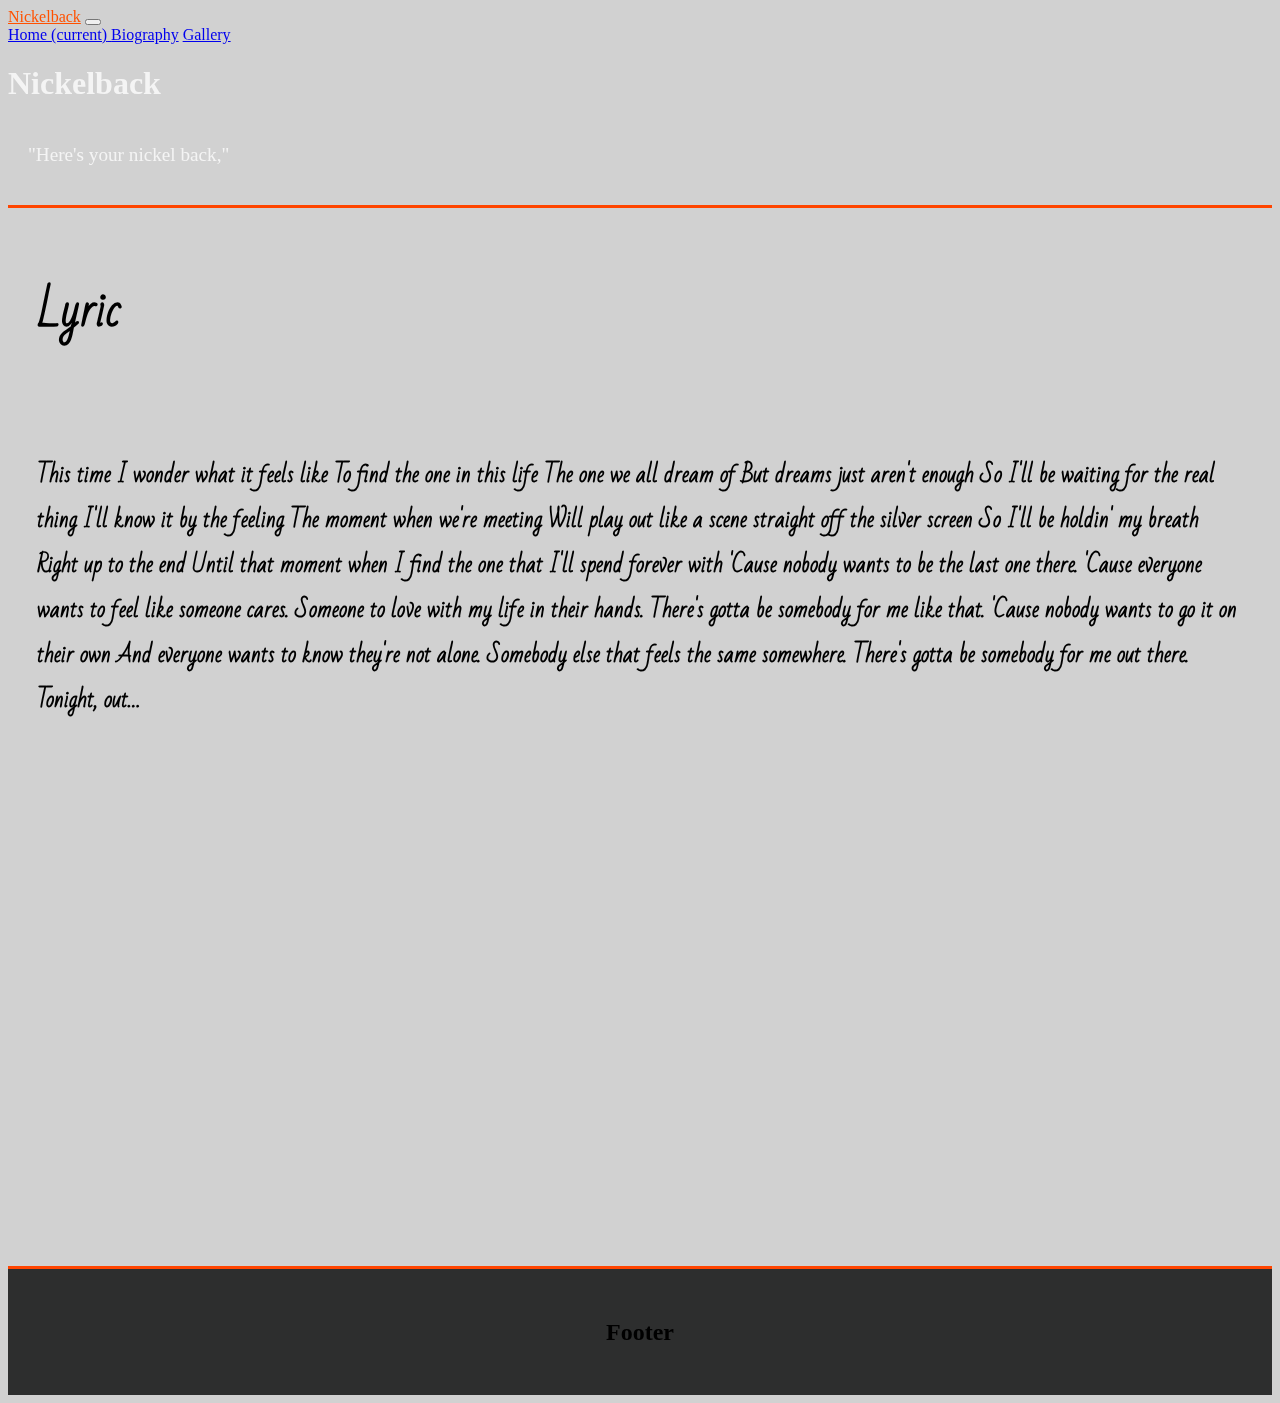
<file: index.html>
<html>

<head>
    <title>Nickelback</title>
    <meta name="viewport" content="width=device-width, initial-scale=1">
    <link href="https://fonts.googleapis.com/css?family=Bad+Script" rel="stylesheet">
    <link href="https://maxcdn.bootstrapcdn.com/bootstrap/4.0.0-beta.3/css/bootstrap.min.css" rel="stylesheet" integrity="sha384-Zug+QiDoJOrZ5t4lssLdxGhVrurbmBWopoEl+M6BdEfwnCJZtKxi1KgxUyJq13dy"
        crossorigin="anonymous">
    <link href="https://fonts.googleapis.com/css?family=Roboto+Condensed" rel="stylesheet">
    <script src="https://code.jquery.com/jquery-3.2.1.min.js" integrity="sha256-hwg4gsxgFZhOsEEamdOYGBf13FyQuiTwlAQgxVSNgt4="
        crossorigin="anonymous"></script>
    <script src="https://maxcdn.bootstrapcdn.com/bootstrap/4.0.0/js/bootstrap.bundle.min.js" integrity="sha384-feJI7QwhOS+hwpX2zkaeJQjeiwlhOP+SdQDqhgvvo1DsjtiSQByFdThsxO669S2D"
        crossorigin="anonymous"></script>
    <link rel="stylesheet" type="text/css" href="styles.css">
</head>

<body>
    <div class="container-fluid">
        <header>
            <nav class="navbar navbar-expand-lg navbar-dark bg-dark">
                <a class="navbar-brand" href="">Nickelback</a>
                <button class="navbar-toggler" type="button" data-toggle="collapse" data-target="#navbarNavAltMarkup" aria-controls="navbarNavAltMarkup"
                    aria-expanded="false" aria-label="Toggle navigation">
                    <span class="navbar-toggler-icon"></span>
                </button>
                <div class="collapse navbar-collapse" id="navbarNavAltMarkup">
                    <div class="navbar-nav">
                        <a class="nav-item nav-link active" href="#">Home
                            <span class="sr-only">(current)</span>
                        </a>
                        <a class="nav-item nav-link" href="./about/about.html">Biography</a>
                        <a class="nav-item nav-link" href="./gallery/gallery.html">Gallery</a>
                    </div>
                </div>
            </nav>
        </header>
        <div class="jumbotron jumbotron-fluid">
            <div class="container-fluid">
                <h1 class="display-4">Nickelback</h1>
                <p class="lead title-subtitle">"Here's your nickel back,"</p>
            </div>
        </div>

        <div class="container-fluid">
            <div class="row">
                <div class="col-12 col-sm-12 col-md-6 col-lg-6 lyric">
                    <h1>
                        <strong>Lyric</strong>
                    </h1>
                    <br>
                    <p>This time I wonder what it feels like To find the one in this life The one we all dream of But dreams
                        just aren't enough So I'll be waiting for the real thing I'll know it by the feeling The moment when
                        we're meeting Will play out like a scene straight off the silver screen So I'll be holdin' my breath
                        Right up to the end Until that moment when I find the one that I'll spend forever with 'Cause nobody
                        wants to be the last one there. 'Cause everyone wants to feel like someone cares. Someone to love
                        with my life in their hands. There's gotta be somebody for me like that. 'Cause nobody wants to go
                        it on their own And everyone wants to know they're not alone. Somebody else that feels the same somewhere.
                        There's gotta be somebody for me out there. Tonight, out…
                    </p>
                </div>
                <div class="col-12 col-sm-12 col-md-6 col-lg-6 soundcloud">
                    <iframe width="100%" height="500" scrolling="no" frameborder="no" allow="autoplay" src="https://w.soundcloud.com/player/?url=https%3A//api.soundcloud.com/tracks/214807162&amp;color=%23090808&amp;auto_play=false&amp;hide_related=false&amp;show_comments=false&amp;show_user=true&amp;show_reposts=false&amp;show_teaser=false&amp;visual=true">
                    </iframe>
                </div>
            </div>
        </div>

        <footer class="footer">
            <div class="container">
                <h2 class="text-muted">Footer</h2>
            </div>
        </footer>
    </div>
</body>

</html>
</file>
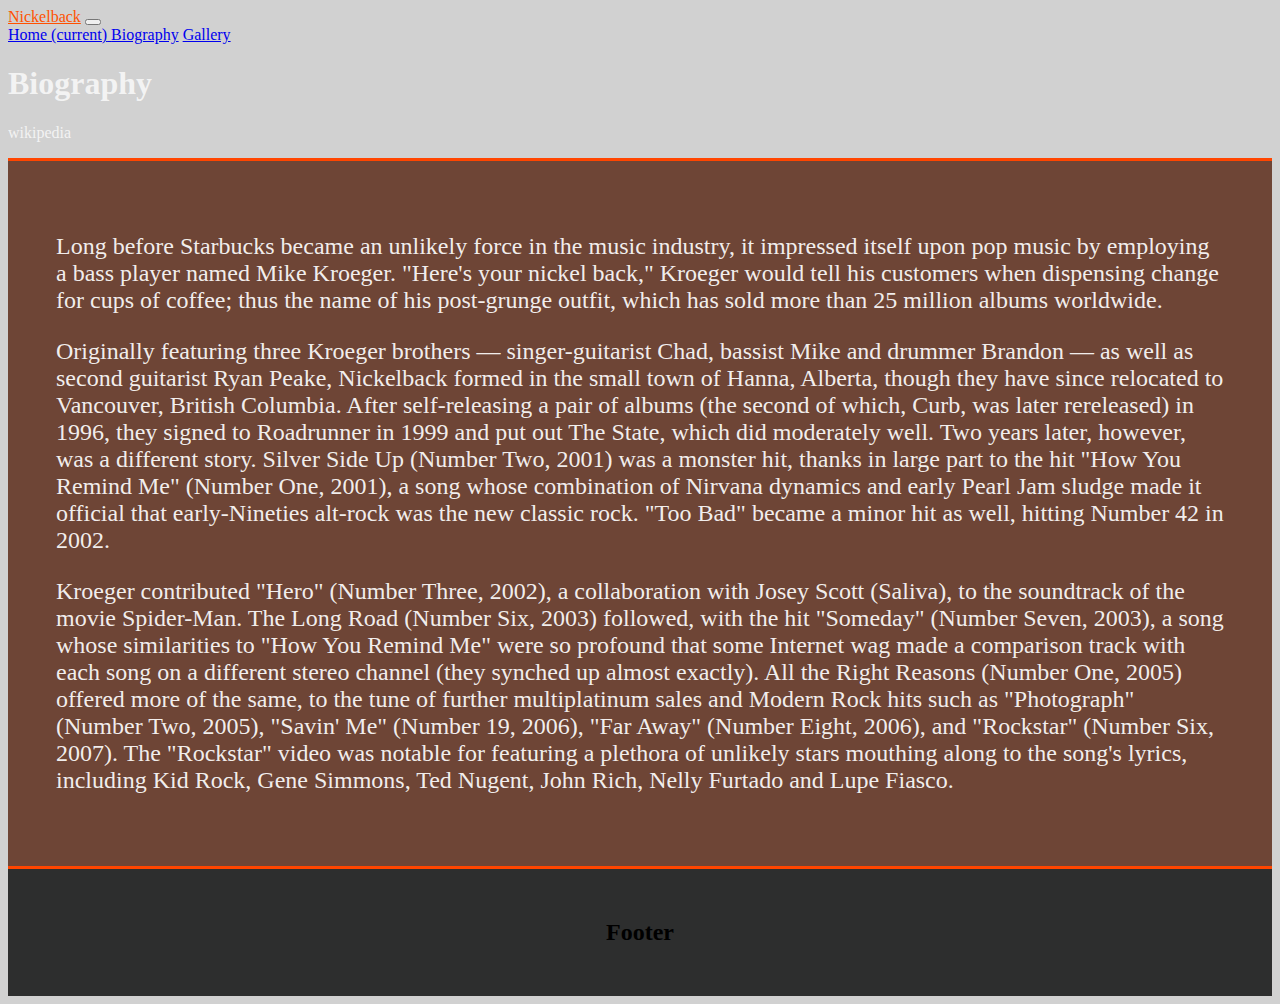
<file: about/about.html>
<html>

<head>
    <title>Nickelback</title>
    <meta name="viewport" content="width=device-width, initial-scale=1">
    <link href="https://fonts.googleapis.com/css?family=Bad+Script" rel="stylesheet">
    <link href="https://maxcdn.bootstrapcdn.com/bootstrap/4.0.0-beta.3/css/bootstrap.min.css" rel="stylesheet" integrity="sha384-Zug+QiDoJOrZ5t4lssLdxGhVrurbmBWopoEl+M6BdEfwnCJZtKxi1KgxUyJq13dy"
        crossorigin="anonymous">
    <link href="https://fonts.googleapis.com/css?family=Roboto+Condensed" rel="stylesheet">
    <script src="https://code.jquery.com/jquery-3.2.1.min.js" integrity="sha256-hwg4gsxgFZhOsEEamdOYGBf13FyQuiTwlAQgxVSNgt4="
        crossorigin="anonymous"></script>
    <script src="https://maxcdn.bootstrapcdn.com/bootstrap/4.0.0/js/bootstrap.bundle.min.js" integrity="sha384-feJI7QwhOS+hwpX2zkaeJQjeiwlhOP+SdQDqhgvvo1DsjtiSQByFdThsxO669S2D"
        crossorigin="anonymous"></script>
    <link rel="stylesheet" type="text/css" href="../styles.css">
</head>

<body>
    <div class="container-fluid">
        <header>
            <nav class="navbar navbar-expand-lg navbar-dark bg-dark">
                <a class="navbar-brand" href="../index.html">Nickelback</a>
                <button class="navbar-toggler" type="button" data-toggle="collapse" data-target="#navbarNavAltMarkup" aria-controls="navbarNavAltMarkup"
                    aria-expanded="false" aria-label="Toggle navigation">
                    <span class="navbar-toggler-icon"></span>
                </button>
                <div class="collapse navbar-collapse" id="navbarNavAltMarkup">
                    <div class="navbar-nav">
                        <a class="nav-item nav-link" href="../index.html">Home
                            <span class="sr-only">(current)</span>
                        </a>
                        <a class="nav-item nav-link active" href="#">Biography</a>
                        <a class="nav-item nav-link" href="../gallery/gallery.html">Gallery</a>
                    </div>
                </div>
            </nav>
        </header>
        <div class="jumbotron jumbotron-fluid">
            <div class="container-fluid">
                <h1 class="display-4">Biography</h1>
                <p class="lead">wikipedia</p>
            </div>
        </div>
        <main class="container-fluid">
            <div class="row about-article">
                <div class="col">
                    <p>
                        Long before Starbucks became an unlikely force in the music industry, it impressed itself upon pop music by employing a bass
                        player named Mike Kroeger. "Here's your nickel back," Kroeger would tell his customers when dispensing
                        change for cups of coffee; thus the name of his post-grunge outfit, which has sold more than 25 million
                        albums worldwide.</p>
                    <p>Originally featuring three Kroeger brothers — singer-guitarist Chad, bassist Mike and drummer Brandon
                        — as well as second guitarist Ryan Peake, Nickelback formed in the small town of Hanna, Alberta,
                        though they have since relocated to Vancouver, British Columbia. After self-releasing a pair of albums
                        (the second of which, Curb, was later rereleased) in 1996, they signed to Roadrunner in 1999 and
                        put out The State, which did moderately well. Two years later, however, was a different story. Silver
                        Side Up (Number Two, 2001) was a monster hit, thanks in large part to the hit "How You Remind Me"
                        (Number One, 2001), a song whose combination of Nirvana dynamics and early Pearl Jam sludge made
                        it official that early-Nineties alt-rock was the new classic rock. "Too Bad" became a minor hit as
                        well, hitting Number 42 in 2002.
                    </p>
                    <p>
                        Kroeger contributed "Hero" (Number Three, 2002), a collaboration with Josey Scott (Saliva), to the soundtrack of the movie
                        Spider-Man. The Long Road (Number Six, 2003) followed, with the hit "Someday" (Number Seven, 2003),
                        a song whose similarities to "How You Remind Me" were so profound that some Internet wag made a comparison
                        track with each song on a different stereo channel (they synched up almost exactly). All the Right
                        Reasons (Number One, 2005) offered more of the same, to the tune of further multiplatinum sales and
                        Modern Rock hits such as "Photograph" (Number Two, 2005), "Savin' Me" (Number 19, 2006), "Far Away"
                        (Number Eight, 2006), and "Rockstar" (Number Six, 2007). The "Rockstar" video was notable for featuring
                        a plethora of unlikely stars mouthing along to the song's lyrics, including Kid Rock, Gene Simmons,
                        Ted Nugent, John Rich, Nelly Furtado and Lupe Fiasco.
                    </p>
                </div>
            </div>
        </main>
        <footer class="footer">
            <div class="container">
                <h2 class="text-muted">Footer</h2>
            </div>
        </footer>
    </div>
</body>

</html>
</file>
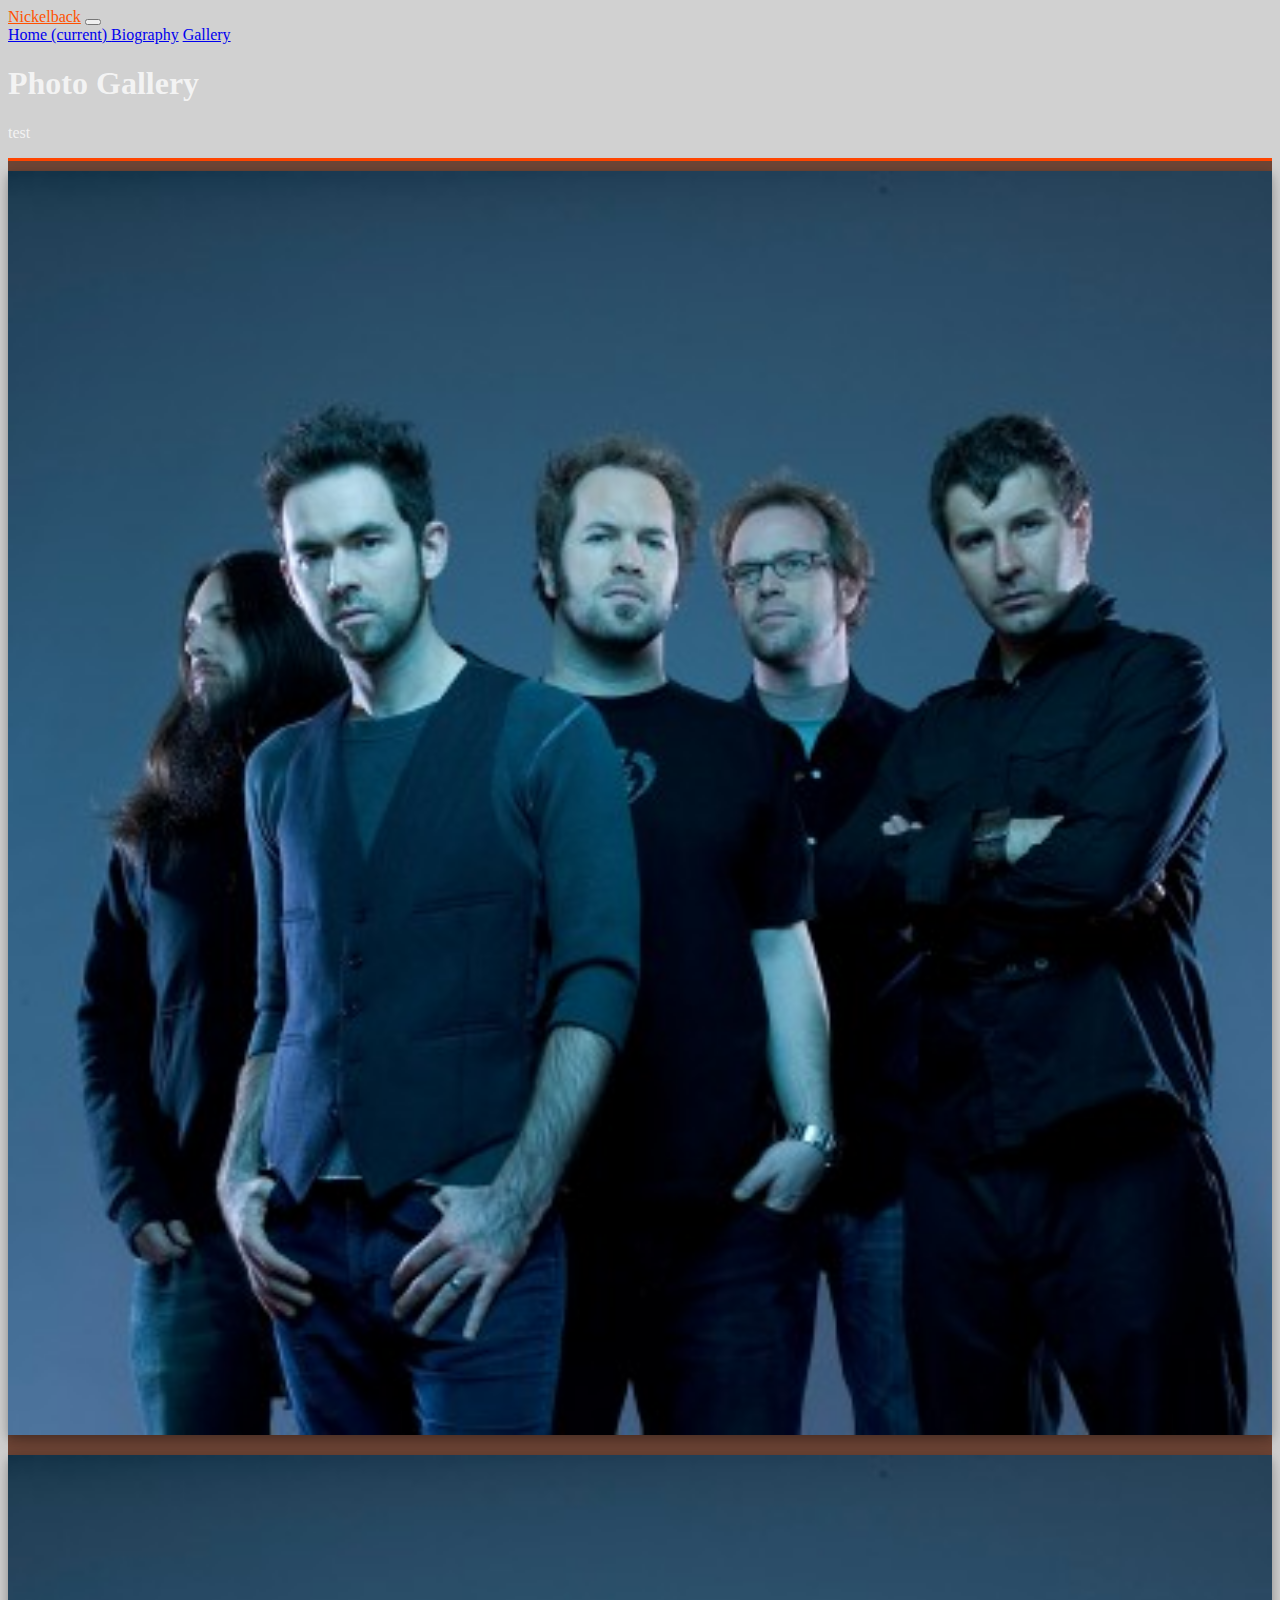
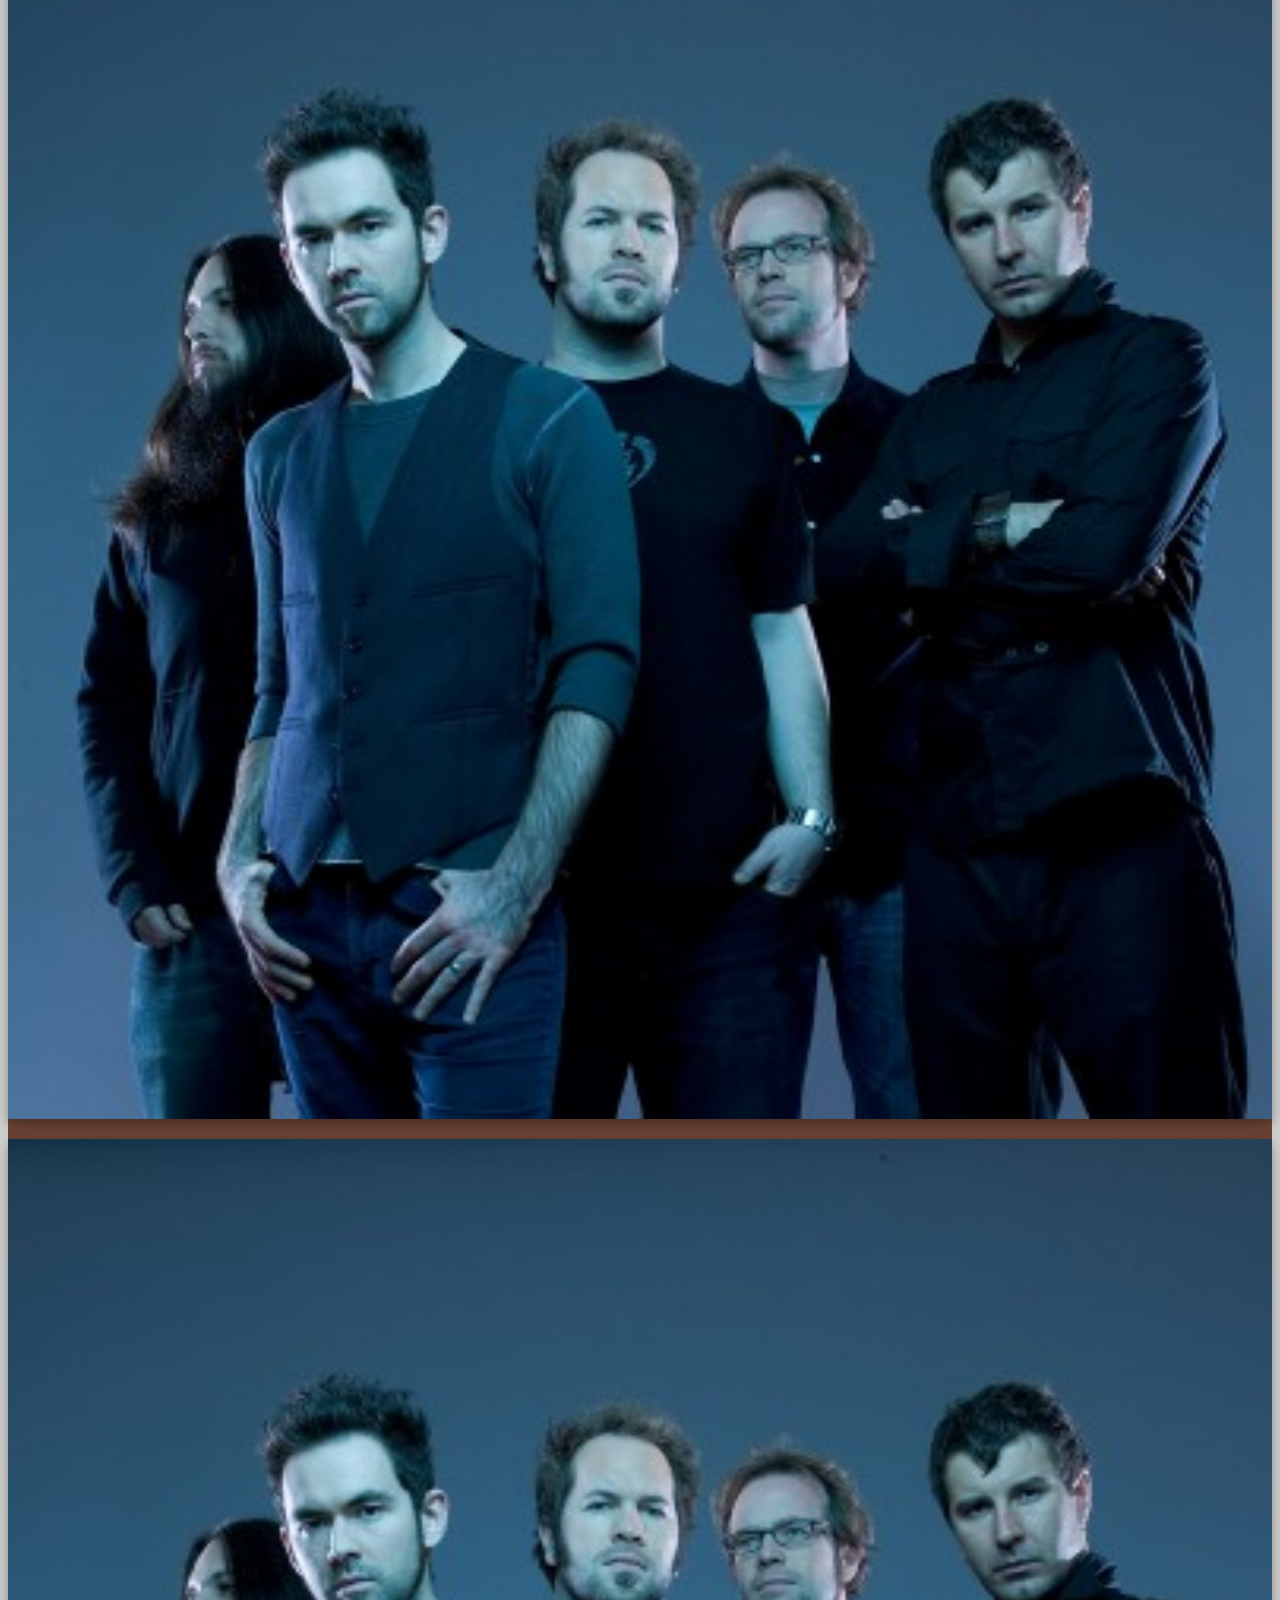
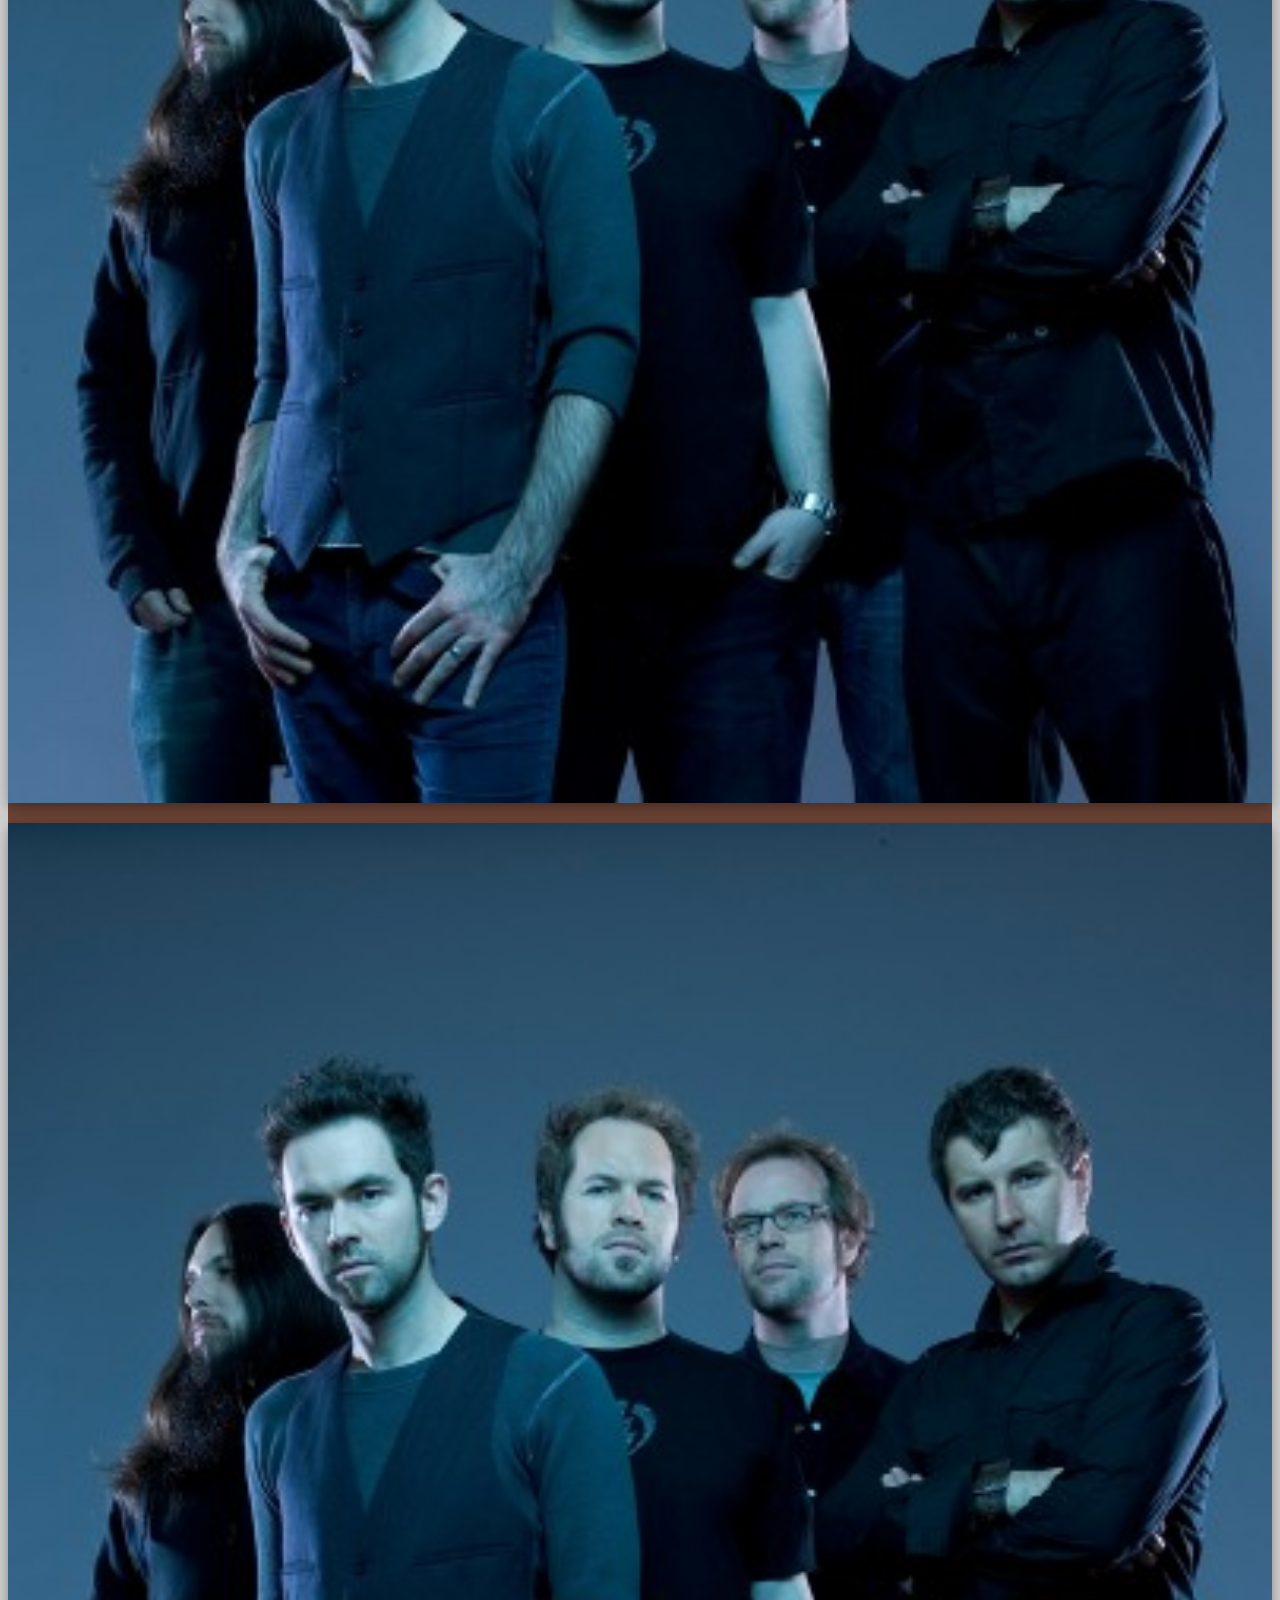
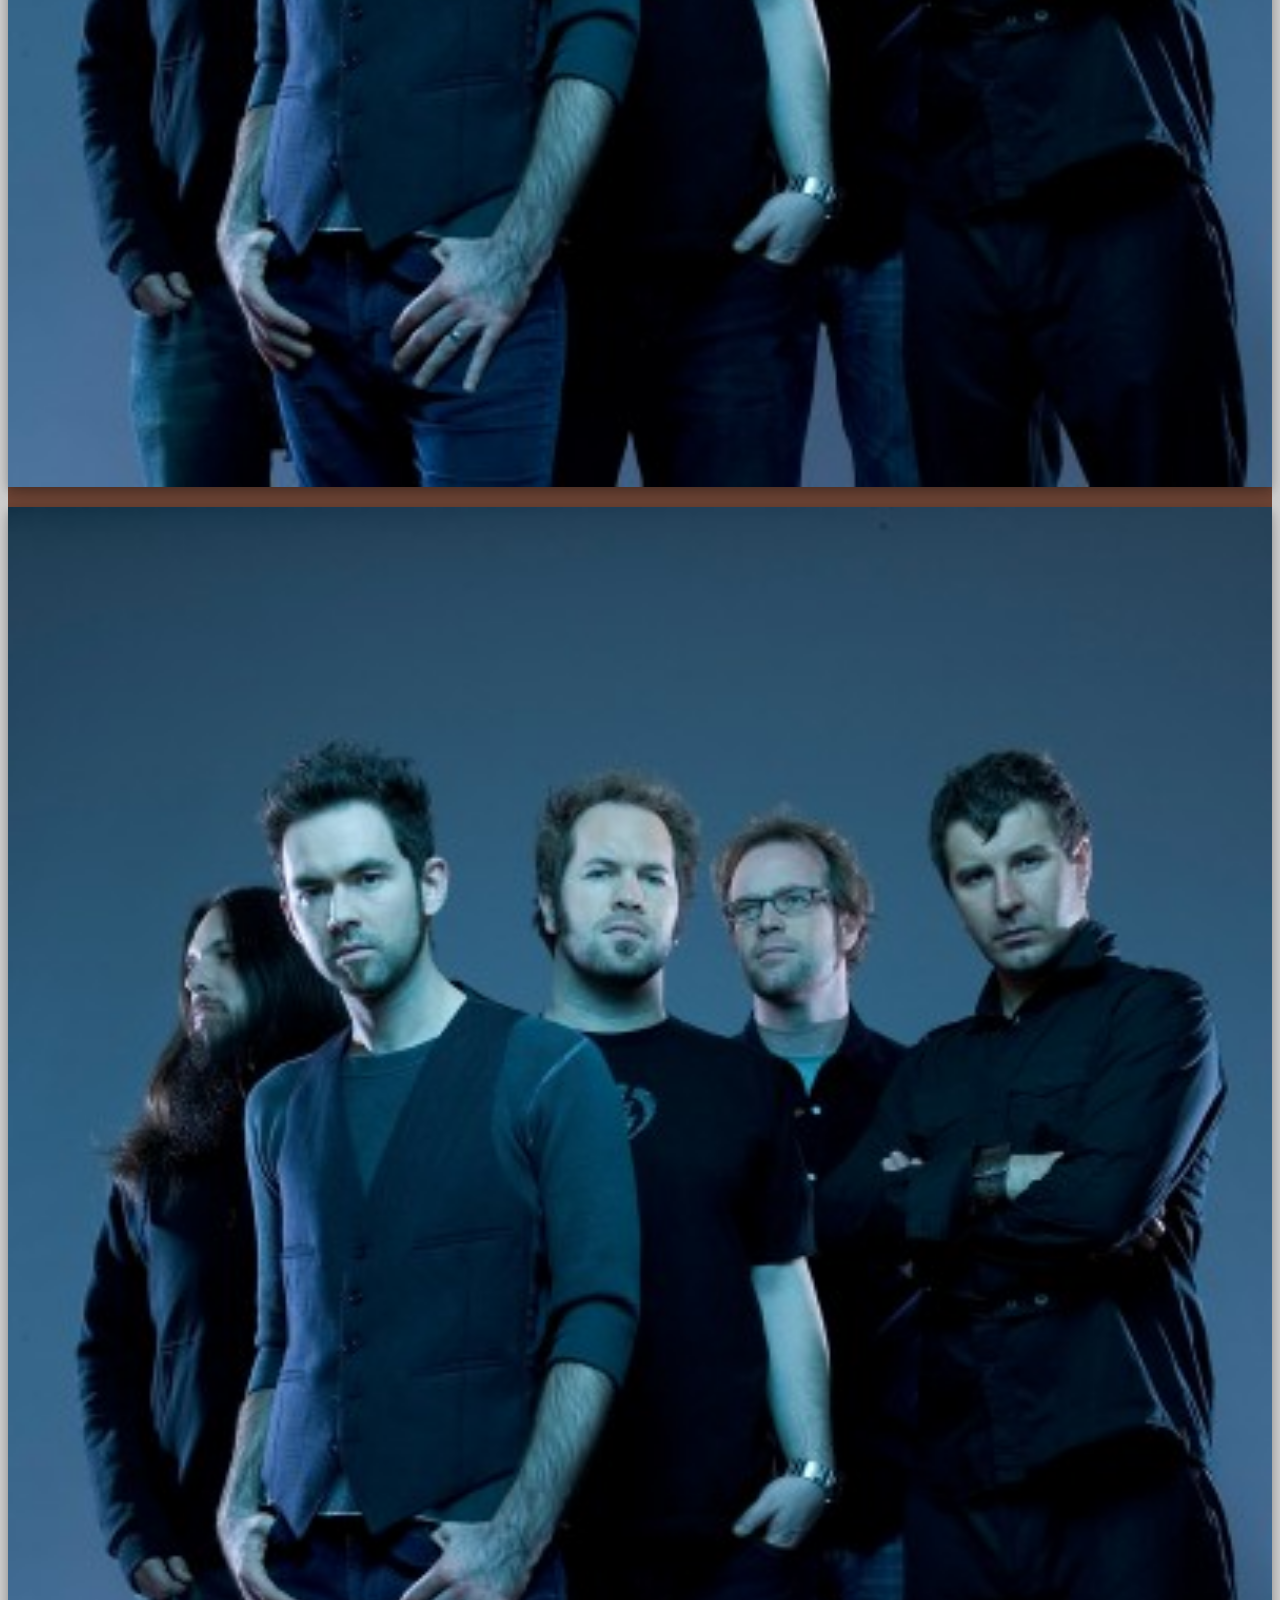
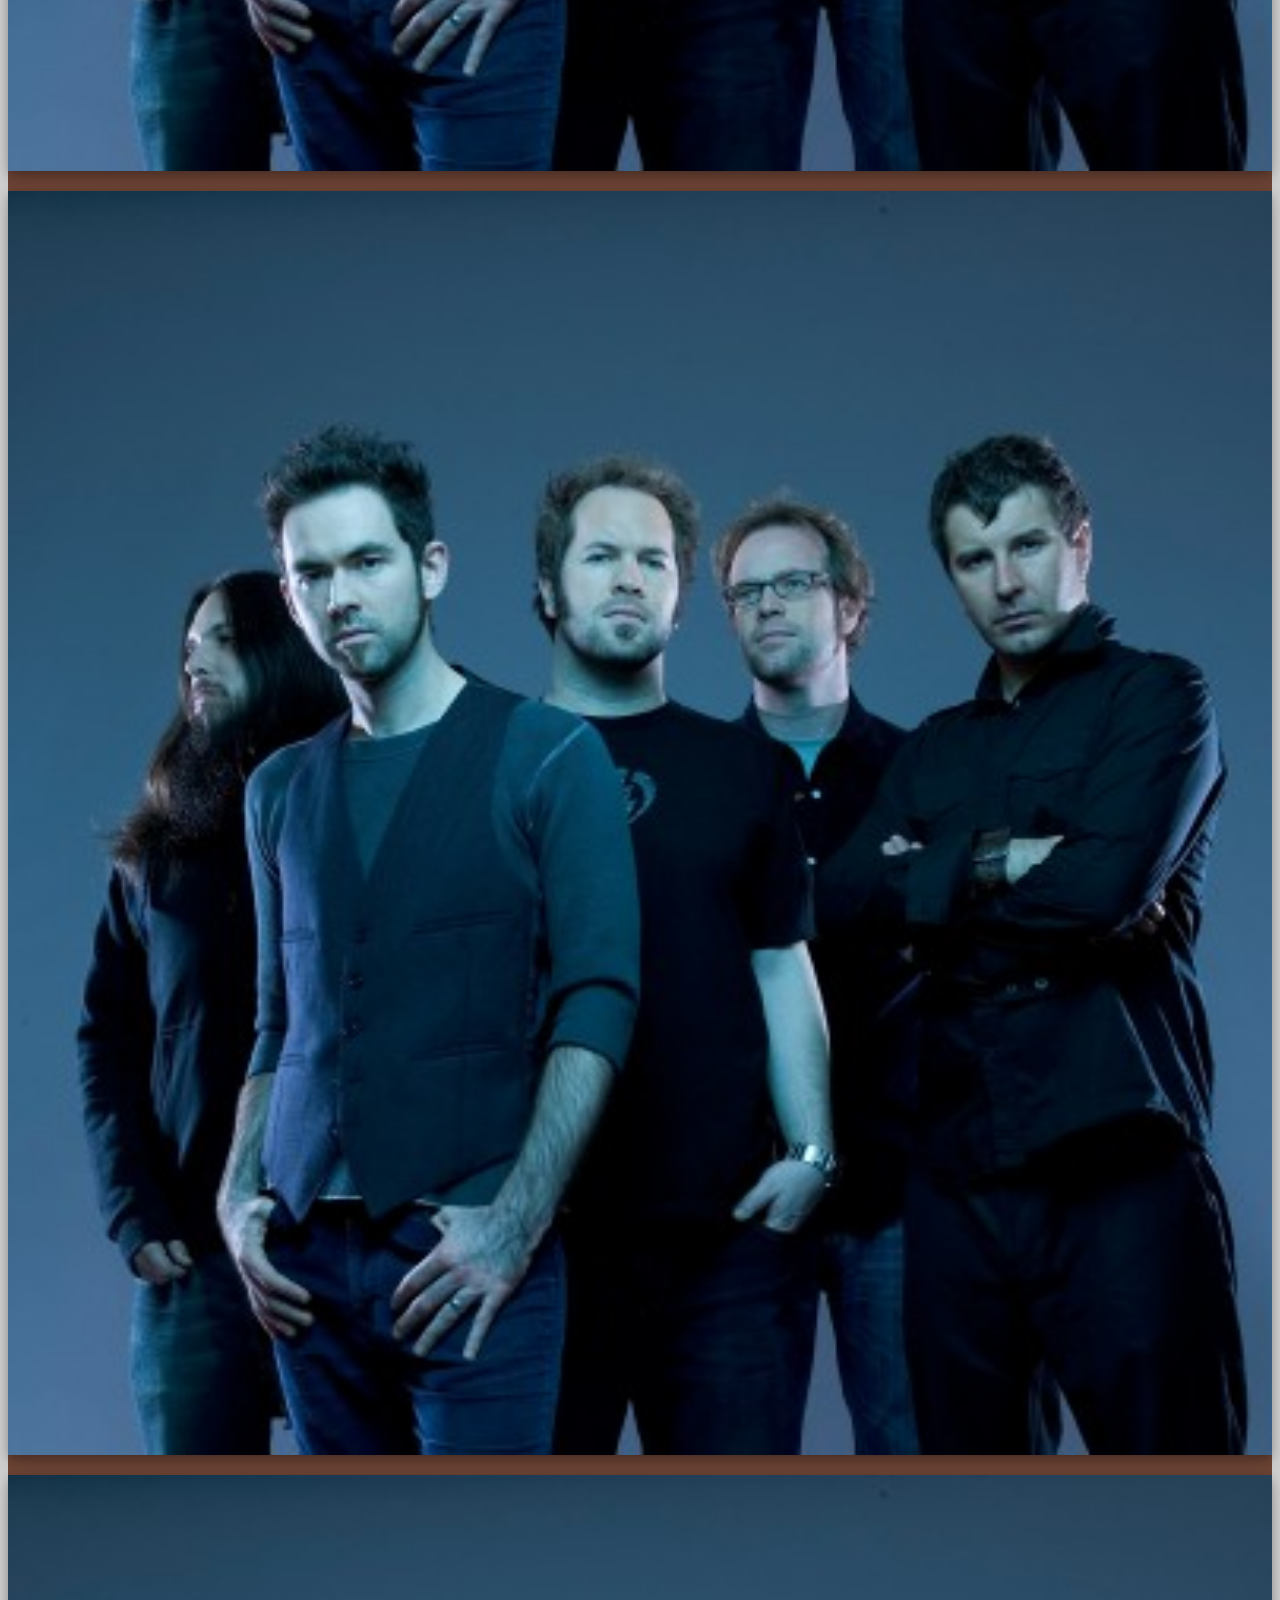
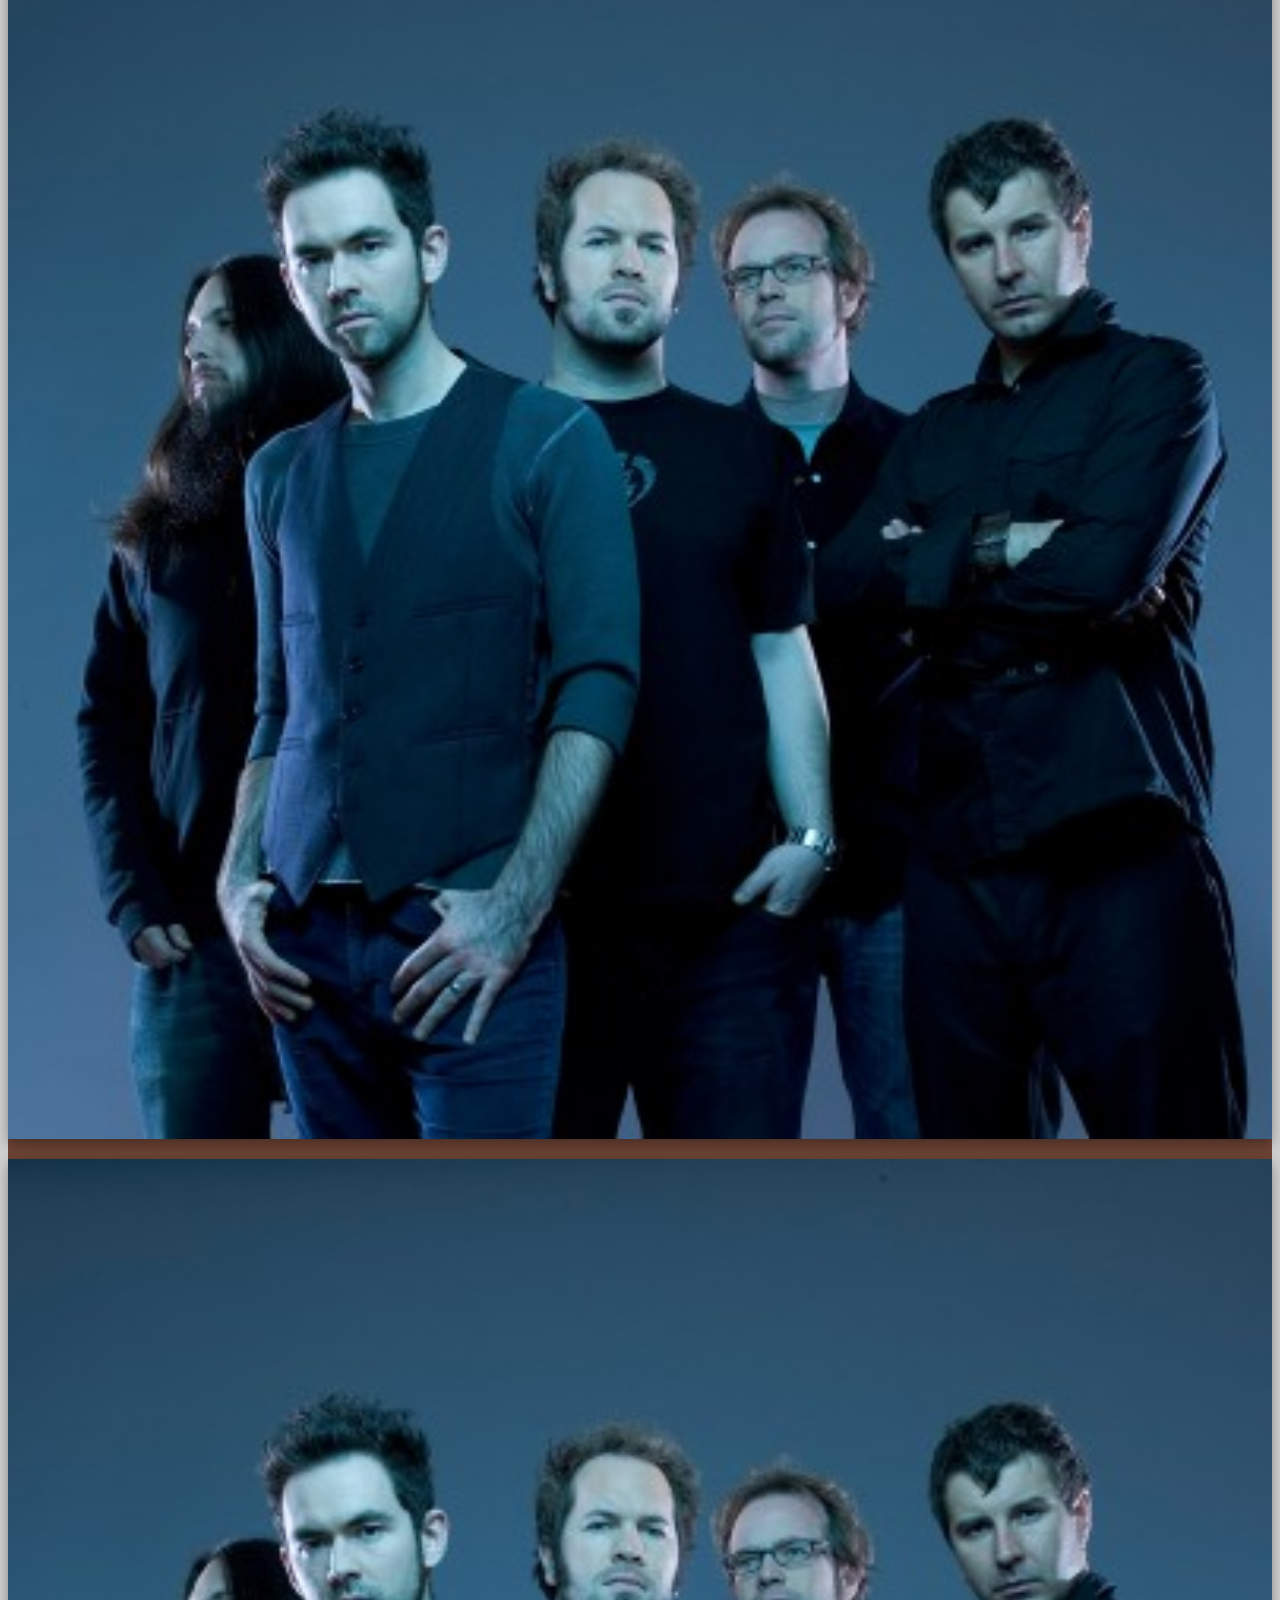
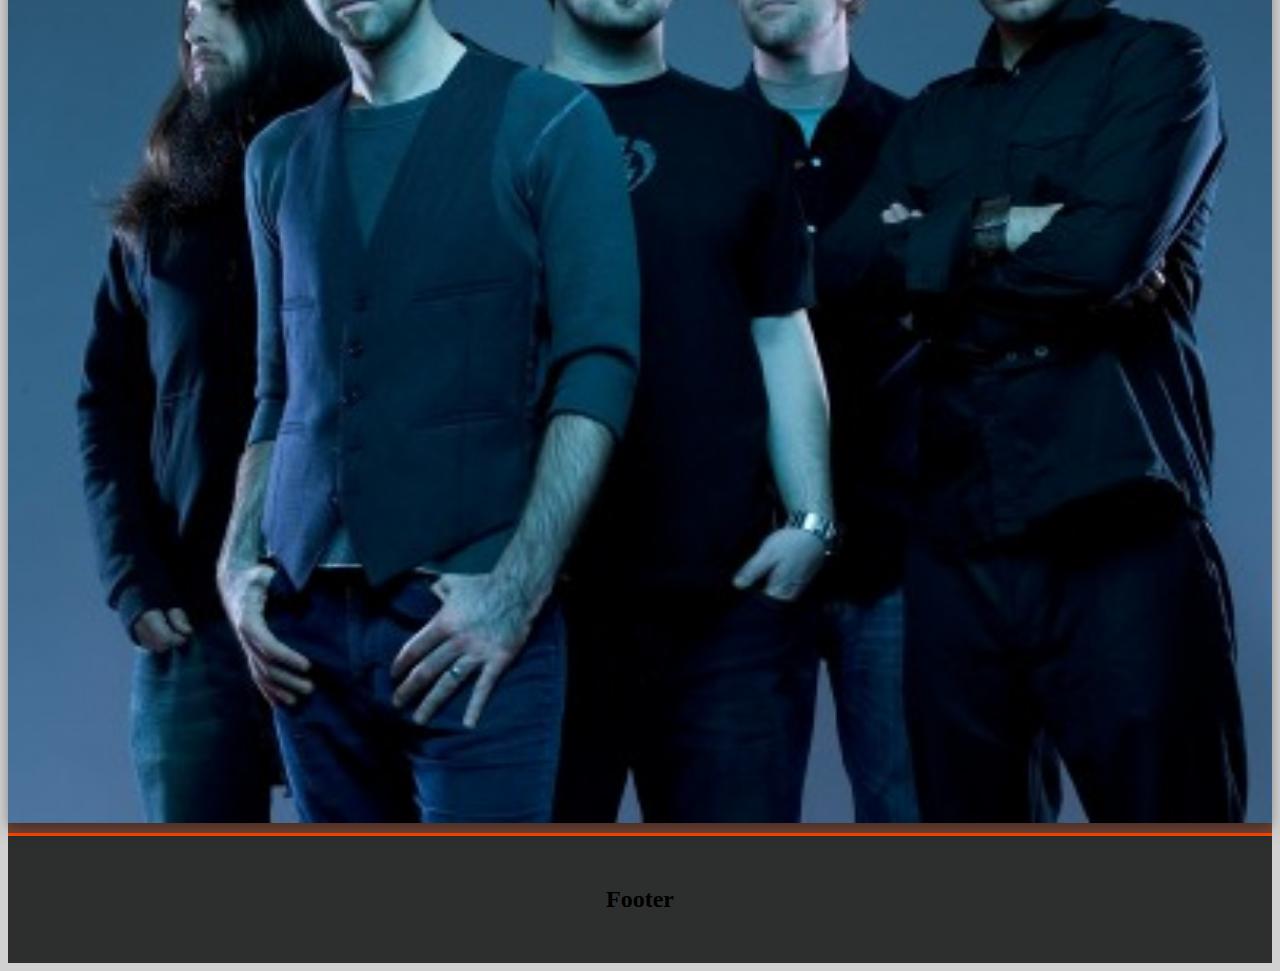
<file: gallery/gallery.html>
<html>

<head>
    <title>Nickelback</title>
    <meta name="viewport" content="width=device-width, initial-scale=1">
    <link href="https://fonts.googleapis.com/css?family=Bad+Script" rel="stylesheet">
    <link href="https://maxcdn.bootstrapcdn.com/bootstrap/4.0.0-beta.3/css/bootstrap.min.css" rel="stylesheet" integrity="sha384-Zug+QiDoJOrZ5t4lssLdxGhVrurbmBWopoEl+M6BdEfwnCJZtKxi1KgxUyJq13dy"
        crossorigin="anonymous">
    <link href="https://fonts.googleapis.com/css?family=Roboto+Condensed" rel="stylesheet">
    <script src="https://code.jquery.com/jquery-3.2.1.min.js" integrity="sha256-hwg4gsxgFZhOsEEamdOYGBf13FyQuiTwlAQgxVSNgt4="
        crossorigin="anonymous"></script>
    <script src="https://maxcdn.bootstrapcdn.com/bootstrap/4.0.0/js/bootstrap.bundle.min.js" integrity="sha384-feJI7QwhOS+hwpX2zkaeJQjeiwlhOP+SdQDqhgvvo1DsjtiSQByFdThsxO669S2D"
        crossorigin="anonymous"></script>
    <link rel="stylesheet" type="text/css" href="../styles.css">
</head>

<body>
    <div class="container-fluid">
        <header>
            <nav class="navbar navbar-expand-lg navbar-dark bg-dark">
                <a class="navbar-brand" href="../index.html">Nickelback</a>
                <button class="navbar-toggler" type="button" data-toggle="collapse" data-target="#navbarNavAltMarkup" aria-controls="navbarNavAltMarkup"
                    aria-expanded="false" aria-label="Toggle navigation">
                    <span class="navbar-toggler-icon"></span>
                </button>
                <div class="collapse navbar-collapse" id="navbarNavAltMarkup">
                    <div class="navbar-nav">
                        <a class="nav-item nav-link" href="../index.html">Home
                            <span class="sr-only">(current)</span>
                        </a>
                        <a class="nav-item nav-link" href="../about/about.html">Biography</a>
                        <a class="nav-item nav-link active" href="#">Gallery</a>
                    </div>
                </div>
            </nav>
        </header>
        <div class="jumbotron jumbotron-fluid">
            <div class="container-fluid">
                <h1 class="display-4">Photo Gallery</h1>
                <p class="lead">test</p>
            </div>
        </div>
        <div class="container-fluid">
            <div class="row gallery">
                <div class="col-xs-12 col-sm-6 col-md-4 col-lg-3">
                    <img src="../img/band.jpg" class="photo-album">
                </div>
                <div class="col-xs-12 col-sm-6 col-md-4 col-lg-3">
                    <img src="../img/band.jpg" class="photo-album">
                </div>
                <div class="col-xs-12 col-sm-6 col-md-4 col-lg-3">
                    <img src="../img/band.jpg" class="photo-album">
                </div>
                <div class="col-xs-12 col-sm-6 col-md-4 col-lg-3">
                    <img src="../img/band.jpg" class="photo-album">
                </div>
                <div class="col-xs-12 col-sm-6 col-md-4 col-lg-3">
                    <img src="../img/band.jpg" class="photo-album">
                </div>
                <div class="col-xs-12 col-sm-6 col-md-4 col-lg-3">
                    <img src="../img/band.jpg" class="photo-album">
                </div>
                <div class="col-xs-12 col-sm-6 col-md-4 col-lg-3">
                    <img src="../img/band.jpg" class="photo-album">
                </div>
                <div class="col-xs-12 col-sm-6 col-md-4 col-lg-3">
                    <img src="../img/band.jpg" class="photo-album">
                </div>
            </div>       
        </div>
        <footer class="footer">
            <div class="container">
                <h2 class="text-muted">Footer</h2>
            </div>
        </footer>
    </div>
</body>

</html>
</file>
<file: styles.css>
body{
    background-color: rgb(209, 209, 209);
}

.navbar-dark .navbar-brand{
    color: rgb(255, 81, 0);
    
}
.navbar-dark .navbar-brand:hover{
    color: rgb(255, 81, 0);
}

.jumbotron{
    color:rgba(255, 255, 255, 0.842);
    margin-bottom:0px;
    background-image: url(https://i1.sndcdn.com/artworks-AWBkmJlXcJ00-0-t500x500.jpg);
    background-repeat: no-repeat;
    background-attachment: fixed;
    background-size: cover;
    opacity: 0.9;
}

.footer{
    border-top:3px solid orangered;
    background-color: rgb(45, 46, 46);
    text-align: center;
    padding:30px;
}
.gallery{
    background-color: rgb(110, 69, 54);
    border-top: 3px solid orangered;
}
.photo-album{
    width: 100%;
    box-shadow: 0 4px 8px 0 rgba(0, 0, 0, 0.2), 0 6px 20px 0 rgba(0, 0, 0, 0.19);
    margin: 10px 0px;
    bordr: 2px solid rgb(175, 49, 3);
}
.about-article{
    border-top: 3px solid orangered;
    background-color: rgb(110, 69, 54);
    color: rgba(255, 255, 255, 0.925);
    overflow:scroll;
    font-weight: 200;
    font-size: 1.5rem;
    padding:3rem;
}
p.title-subtitle{
    padding:20px;
    font-size: 1.2rem;
}
.lyric{
    font-family: 'bad Script', cursive;
    font-weight: 800;
    font-size: 1.4rem;
    height:500px;
    padding: 1.8rem;
    border-top: 3px solid orangered;
    overflow: scroll;
    background-color: rgb(209, 209, 209);
}
.soundcloud{
    padding:0;
}
</file>
